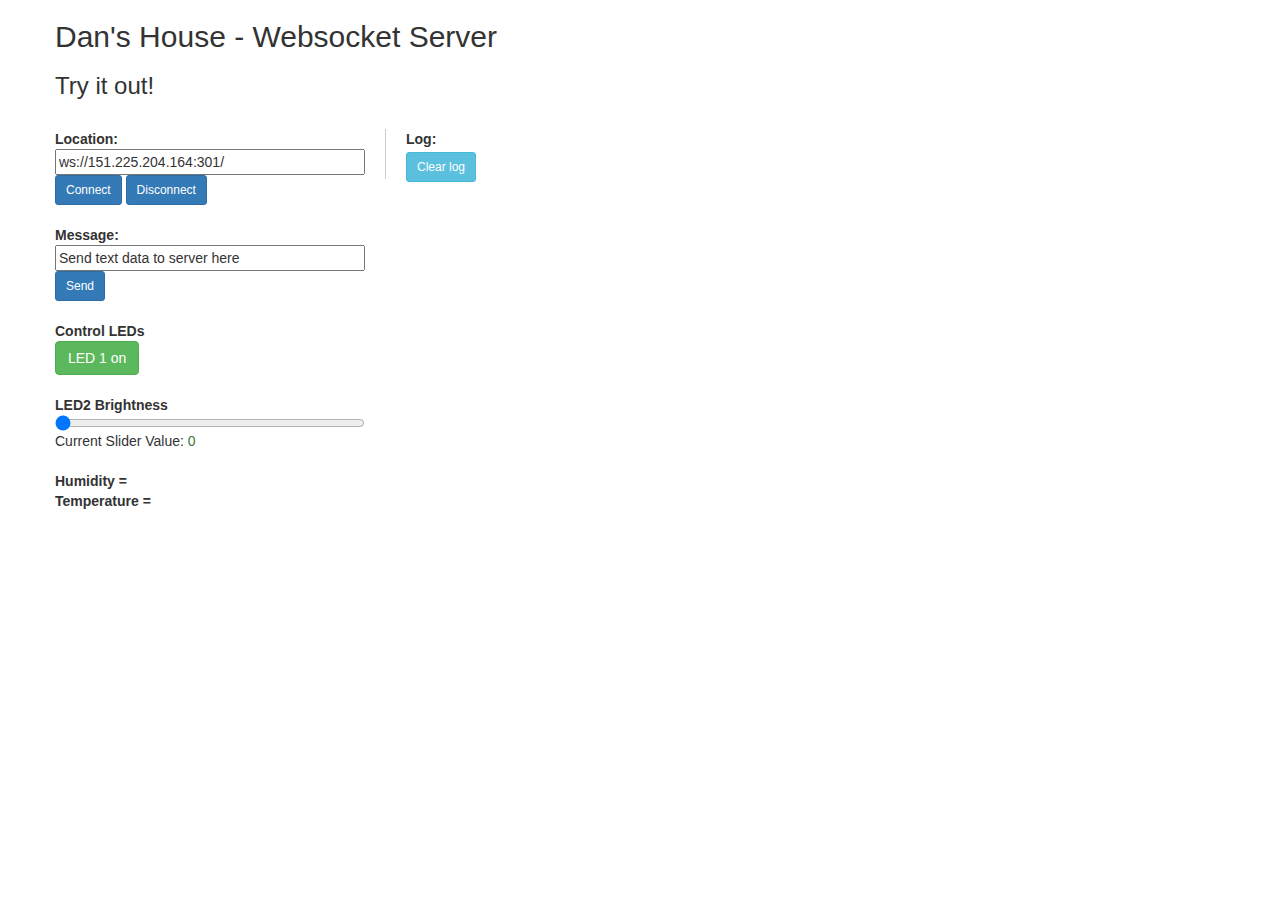
<file: Websockets/index.html>
<!DOCTYPE html>

<html lang="en">

<head>

    <!-- Meta, title -->
    <meta charset="utf-8">
    <meta name="viewport" content="width=device-width, initial-scale=1">
    <meta name="description" content="websocket.org - WebSocket technology, demos, articles, and products.">
    <meta name="keywords" content="HTML5, WebSocket, real-time, JMS, AMQP, XMPP, MQTT, framework, ESB, message broker, messaging, streaming, stock, KWIC">
    <title>Dan's House - Websockets</title>

    <!-- Google Fonts - these look nice! -->
    <link href='https://fonts.googleapis.com/css?family=Open+Sans:100,200,300,400,400italic,500,600,700,700,800,900italic&amp;subset=latin,greek-ext,cyrillic,latin-ext,greek,cyrillic-ext,vietnamese' rel='stylesheet' type='text/css' />
    <link href='https://fonts.googleapis.com/css?family=ABeeZee:100,200,300,400,400italic,500,600,700,700,800,900italic&amp;subset=latin,greek-ext,cyrillic,latin-ext,greek,cyrillic-ext,vietnamese' rel='stylesheet' type='text/css' />

    <!-- CSS - using bootstrap and also another one I found-->
    <link rel='stylesheet' href='https://maxcdn.bootstrapcdn.com/bootstrap/3.3.7/css/bootstrap.min.css' type='text/css' />
    <link rel='stylesheet' href='https://www.websocket.org/css/style.css' type='text/css' />

    <!-- Jquery if we want to use it-->
    <script type='text/javascript' src='https://code.jquery.com/jquery-3.2.1.min.js'></script>

</head>

<script>
    var wsUri;
    var consoleLog;
    var connectBut;
    var disconnectBut;
    var sendMessage;
    var sendBut;
    var clearLogBut;
    var getTempHumid;

    function echoHandlePageLoad() {

        wsUri = document.getElementById('wsUri');
        wsUri.value = 'ws://151.225.204.164:301/';

        document.getElementById('analog1').value = 0;

        consoleLog = document.getElementById('consoleLog');
        sendMessage = document.getElementById('sendMessage');

        // Connect if the user presses enter in the connect field.
        wsUri.onkeypress = function(e) {
            if (!e) {
                e = window.event;
            }
            var keyCode = e.keyCode || e.which;
            if (keyCode == '13') {
                doConnect();
                return false;
            }
        }

        // Send message if the user presses enter in the the sendMessage field.
        sendMessage.onkeypress = function(e) {
            if (!e) {
                e = window.event;
            }
            var keyCode = e.keyCode || e.which;
            if (keyCode == '13') {
                doSend();
                return false;
            }
        }
    }



    //connection function
    function doConnect() {
        var uri = wsUri.value;

        websocket = new WebSocket(uri);
        websocket.onopen = function(evt) {
            onOpen(evt)
        };
        websocket.onclose = function(evt) {
            onClose(evt)
        };
        websocket.onmessage = function(evt) {
            onMessage(evt)
        };
        websocket.onerror = function(evt) {
            onError(evt)
        };
    }


    //disconnection function
    function doDisconnect() {
        websocket.close();
    }

    //button 1
    function doButton1() {
        websocket.send("LED1");
        var span = document.createTextNode('SENT: ' + 'LED1 toggle');
        logElementToConsole(span);
    }

    function sendAnalog1() {
        var r = parseInt(document.getElementById('analog1').value).toString();
        document.getElementById('analog1val').innerHTML = r;
        console.log('Analog1: ' + r);
        websocket.send('A1#'+r);
    }

    //send text data
    function doSend() {
        var span = document.createTextNode('SENT: ' + sendMessage.value);
        logElementToConsole(span);
        websocket.send(sendMessage.value);
    }

    //websocket started
    function onOpen(evt) {
        var span = document.createTextNode('CONNECTED');
        logElementToConsole(span);
        wsUri.disabled = true;

        //get temp and humidity periodically - change update time here
        getTempHumid = setInterval(getTempHumidity, 3000);

    }

    //get temp and humidity periodically called regularly when
    function getTempHumidity(){
        websocket.send("getTH");
    }

    //websocket closed
    function onClose(evt) {
        var span = document.createTextNode('DISCONNECTED');
        logElementToConsole(span);
        wsUri.disabled = false;
    }

    //dump stuff in console
    function logElementToConsole(element) {
        var p = document.createElement('p');
        p.style.wordWrap = 'break-word';
        p.appendChild(element);
        consoleLog.appendChild(p);
        while (consoleLog.childNodes.length > 50) {
            consoleLog.removeChild(consoleLog.firstChild);
        }
        consoleLog.scrollTop = consoleLog.scrollHeight;
    }

    //message recieved
    function onMessage(evt) {

      var datain = String(evt.data);
      console.log(datain);

      //interprits data in LEDs (L11 is LED 1 in state on)
      if (datain.includes('L11')) {
        document.getElementById('led1').innerHTML = "LED 1 off";
        document.getElementById('led1').className = "btn btn-danger";
      }
      else if (datain.includes('L10')) {
        document.getElementById('led1').innerHTML = "LED 1 on";
        document.getElementById('led1').className = "btn btn-success";
      }

      //interprits data from sensors (H: is humidity and T: is temperature)
      else if (datain.includes('H:')) {
        document.getElementById('humidity').innerHTML = "Humidity = " + datain.substring(datain.indexOf(":") + 1) + "%";
      }
      else if (datain.includes('T:')) {
        document.getElementById('temperature').innerHTML = "Temperature = " +datain.substring(datain.indexOf(":") + 1) + "&deg";
      }

      //slider update
      else if (datain.includes('A1#')) {
        document.getElementById('analog1').value = datain.substring(datain.indexOf("#") + 1);
        document.getElementById('analog1val').innerHTML = datain.substring(datain.indexOf("#") + 1);
      }


        //send to console
        var span = document.createElement('span');
        span.style.wordWrap = 'break-word';
        span.style.color = 'blue';
        span.innerHTML = 'RECEIVED: ';

        var message = document.createTextNode(evt.data);
        span.appendChild(message);

        logElementToConsole(span);
    }

    //error recieved
    function onError(evt) {
        var span = document.createElement('span');
        span.style.wordWrap = 'break-word';
        span.style.color = 'red';
        span.innerHTML = '<strong>' + 'ERROR' + ':</strong> ';
        var text = document.createTextNode(evt.data);
        span.appendChild(evt.data);
        logElementToConsole(span);
    }

    //clear the log box
    function clearLog() {
        while (consoleLog.childNodes.length > 0) {
            consoleLog.removeChild(consoleLog.lastChild);
        }
    }

    //run echoHandlePageLoad when page loaded
    window.addEventListener('load', echoHandlePageLoad, false);
</script>


<!-- Main HTML here -->
<div class="container">
    <div class="row page-content article">
        <h2>Dan's House - Websocket Server</h2>
        <h3>Try it out!</h3>
        <br>
        <div id="echo">
            <!-- buttons and stuff -->
            <div id="echo-config" style="float: left;">
                <strong>Location:</strong><br>
                <input class="draw-border" id="wsUri" size="35">
                <br>

                <!-- Connect and disconnect buttons -->
                <button type="button" id="connect" class="btn btn btn-primary btn-sm" onclick="doConnect()">Connect</button>
                <button type="button" id="disconnect" class="btn btn btn-primary btn-sm" onclick="doDisconnect()">Disconnect</button>
                <br>
                <br>

                <!-- send text to sever - we probably wont want this but useful to see -->
                <strong>Message:</strong><br>
                <input class="draw-border" id="sendMessage" size="35" value="Send text data to server here">
                <br>
                <button type="button" id="send" class="btn btn btn-primary btn-sm" onclick="doSend()">Send</button>
                <br>
                <br>

                <!-- LED button -->
                <strong>Control LEDs</strong><br>
                <button type="button" id="led1" class="btn btn-success" onclick="doButton1()">LED 1 on</button>
                <br>
                <br>

                <!-- Sliders -->
                <strong>LED2 Brightness</strong>
                <input id= "analog1" type= "range" min= "0" max= "100" step= "5" value="0" onchange="sendAnalog1();">
                <span>Current Slider Value: <span id="analog1val" class="text-success">0</span></span>
                <br>
                <br>

                <!-- Temperature and Humidity data -->
                <strong id='humidity'>Humidity =</strong>
                <br>
                <strong id='temperature'>Temperature =</strong>
                <br>
                <br>


            </div>
            <!-- Console log -->
            <div id="echo-log" style="float: left; margin-left: 20px; padding-left: 20px; width: 350px; border-left: solid 1px #cccccc;">
                <strong>Log:</strong>
                <div id="consoleLog"></div>
                <button type="button" id="clearLogBut" class="btn btn-info btn-sm" onclick="clearLog()" style="position: relative; top: 3px;">Clear log</button>
            </div>
        </div>
    </div>
</div>

</html>
</file>
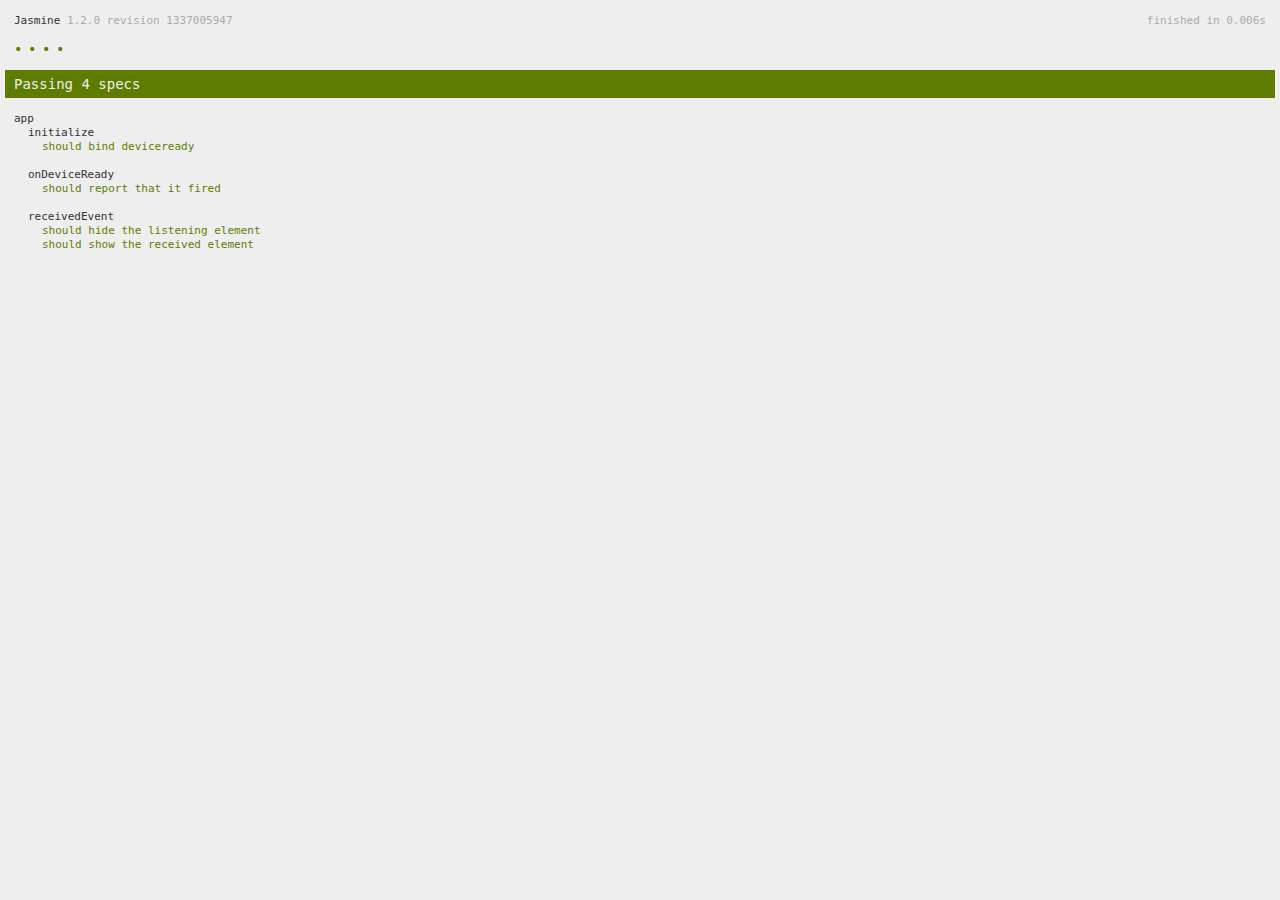
<file: RC final/spec.html>
<!DOCTYPE html>
<!--
    Licensed to the Apache Software Foundation (ASF) under one
    or more contributor license agreements.  See the NOTICE file
    distributed with this work for additional information
    regarding copyright ownership.  The ASF licenses this file
    to you under the Apache License, Version 2.0 (the
    "License"); you may not use this file except in compliance
    with the License.  You may obtain a copy of the License at

    http://www.apache.org/licenses/LICENSE-2.0

    Unless required by applicable law or agreed to in writing,
    software distributed under the License is distributed on an
    "AS IS" BASIS, WITHOUT WARRANTIES OR CONDITIONS OF ANY
     KIND, either express or implied.  See the License for the
    specific language governing permissions and limitations
    under the License.
-->
<html>
    <head>
        <title>Jasmine Spec Runner</title>

        <!-- jasmine source -->
        <link rel="shortcut icon" type="image/png" href="spec/lib/jasmine-1.2.0/jasmine_favicon.png">
        <link rel="stylesheet" type="text/css" href="spec/lib/jasmine-1.2.0/jasmine.css">
        <script type="text/javascript" src="spec/lib/jasmine-1.2.0/jasmine.js"></script>
        <script type="text/javascript" src="spec/lib/jasmine-1.2.0/jasmine-html.js"></script>

        <!-- include source files here... -->
        <script type="text/javascript" src="js/index.js"></script>

        <!-- include spec files here... -->
        <script type="text/javascript" src="spec/helper.js"></script>
        <script type="text/javascript" src="spec/index.js"></script>

        <script type="text/javascript">
            (function() {
                var jasmineEnv = jasmine.getEnv();
                jasmineEnv.updateInterval = 1000;

                var htmlReporter = new jasmine.HtmlReporter();

                jasmineEnv.addReporter(htmlReporter);

                jasmineEnv.specFilter = function(spec) {
                    return htmlReporter.specFilter(spec);
                };

                var currentWindowOnload = window.onload;

                window.onload = function() {
                    if (currentWindowOnload) {
                        currentWindowOnload();
                    }
                    execJasmine();
                };

                function execJasmine() {
                    jasmineEnv.execute();
                }
            })();
        </script>
    </head>
    <body>
        <div id="stage" style="display:none;"></div>
    </body>
</html>
</file>
<file: RC final/spec/lib/jasmine-1.2.0/jasmine.css>
body { background-color: #eeeeee; padding: 0; margin: 5px; overflow-y: scroll; }

#HTMLReporter { font-size: 11px; font-family: Monaco, "Lucida Console", monospace; line-height: 14px; color: #333333; }
#HTMLReporter a { text-decoration: none; }
#HTMLReporter a:hover { text-decoration: underline; }
#HTMLReporter p, #HTMLReporter h1, #HTMLReporter h2, #HTMLReporter h3, #HTMLReporter h4, #HTMLReporter h5, #HTMLReporter h6 { margin: 0; line-height: 14px; }
#HTMLReporter .banner, #HTMLReporter .symbolSummary, #HTMLReporter .summary, #HTMLReporter .resultMessage, #HTMLReporter .specDetail .description, #HTMLReporter .alert .bar, #HTMLReporter .stackTrace { padding-left: 9px; padding-right: 9px; }
#HTMLReporter #jasmine_content { position: fixed; right: 100%; }
#HTMLReporter .version { color: #aaaaaa; }
#HTMLReporter .banner { margin-top: 14px; }
#HTMLReporter .duration { color: #aaaaaa; float: right; }
#HTMLReporter .symbolSummary { overflow: hidden; *zoom: 1; margin: 14px 0; }
#HTMLReporter .symbolSummary li { display: block; float: left; height: 7px; width: 14px; margin-bottom: 7px; font-size: 16px; }
#HTMLReporter .symbolSummary li.passed { font-size: 14px; }
#HTMLReporter .symbolSummary li.passed:before { color: #5e7d00; content: "\02022"; }
#HTMLReporter .symbolSummary li.failed { line-height: 9px; }
#HTMLReporter .symbolSummary li.failed:before { color: #b03911; content: "x"; font-weight: bold; margin-left: -1px; }
#HTMLReporter .symbolSummary li.skipped { font-size: 14px; }
#HTMLReporter .symbolSummary li.skipped:before { color: #bababa; content: "\02022"; }
#HTMLReporter .symbolSummary li.pending { line-height: 11px; }
#HTMLReporter .symbolSummary li.pending:before { color: #aaaaaa; content: "-"; }
#HTMLReporter .bar { line-height: 28px; font-size: 14px; display: block; color: #eee; }
#HTMLReporter .runningAlert { background-color: #666666; }
#HTMLReporter .skippedAlert { background-color: #aaaaaa; }
#HTMLReporter .skippedAlert:first-child { background-color: #333333; }
#HTMLReporter .skippedAlert:hover { text-decoration: none; color: white; text-decoration: underline; }
#HTMLReporter .passingAlert { background-color: #a6b779; }
#HTMLReporter .passingAlert:first-child { background-color: #5e7d00; }
#HTMLReporter .failingAlert { background-color: #cf867e; }
#HTMLReporter .failingAlert:first-child { background-color: #b03911; }
#HTMLReporter .results { margin-top: 14px; }
#HTMLReporter #details { display: none; }
#HTMLReporter .resultsMenu, #HTMLReporter .resultsMenu a { background-color: #fff; color: #333333; }
#HTMLReporter.showDetails .summaryMenuItem { font-weight: normal; text-decoration: inherit; }
#HTMLReporter.showDetails .summaryMenuItem:hover { text-decoration: underline; }
#HTMLReporter.showDetails .detailsMenuItem { font-weight: bold; text-decoration: underline; }
#HTMLReporter.showDetails .summary { display: none; }
#HTMLReporter.showDetails #details { display: block; }
#HTMLReporter .summaryMenuItem { font-weight: bold; text-decoration: underline; }
#HTMLReporter .summary { margin-top: 14px; }
#HTMLReporter .summary .suite .suite, #HTMLReporter .summary .specSummary { margin-left: 14px; }
#HTMLReporter .summary .specSummary.passed a { color: #5e7d00; }
#HTMLReporter .summary .specSummary.failed a { color: #b03911; }
#HTMLReporter .description + .suite { margin-top: 0; }
#HTMLReporter .suite { margin-top: 14px; }
#HTMLReporter .suite a { color: #333333; }
#HTMLReporter #details .specDetail { margin-bottom: 28px; }
#HTMLReporter #details .specDetail .description { display: block; color: white; background-color: #b03911; }
#HTMLReporter .resultMessage { padding-top: 14px; color: #333333; }
#HTMLReporter .resultMessage span.result { display: block; }
#HTMLReporter .stackTrace { margin: 5px 0 0 0; max-height: 224px; overflow: auto; line-height: 18px; color: #666666; border: 1px solid #ddd; background: white; white-space: pre; }

#TrivialReporter { padding: 8px 13px; position: absolute; top: 0; bottom: 0; left: 0; right: 0; overflow-y: scroll; background-color: white; font-family: "Helvetica Neue Light", "Lucida Grande", "Calibri", "Arial", sans-serif; /*.resultMessage {*/ /*white-space: pre;*/ /*}*/ }
#TrivialReporter a:visited, #TrivialReporter a { color: #303; }
#TrivialReporter a:hover, #TrivialReporter a:active { color: blue; }
#TrivialReporter .run_spec { float: right; padding-right: 5px; font-size: .8em; text-decoration: none; }
#TrivialReporter .banner { color: #303; background-color: #fef; padding: 5px; }
#TrivialReporter .logo { float: left; font-size: 1.1em; padding-left: 5px; }
#TrivialReporter .logo .version { font-size: .6em; padding-left: 1em; }
#TrivialReporter .runner.running { background-color: yellow; }
#TrivialReporter .options { text-align: right; font-size: .8em; }
#TrivialReporter .suite { border: 1px outset gray; margin: 5px 0; padding-left: 1em; }
#TrivialReporter .suite .suite { margin: 5px; }
#TrivialReporter .suite.passed { background-color: #dfd; }
#TrivialReporter .suite.failed { background-color: #fdd; }
#TrivialReporter .spec { margin: 5px; padding-left: 1em; clear: both; }
#TrivialReporter .spec.failed, #TrivialReporter .spec.passed, #TrivialReporter .spec.skipped { padding-bottom: 5px; border: 1px solid gray; }
#TrivialReporter .spec.failed { background-color: #fbb; border-color: red; }
#TrivialReporter .spec.passed { background-color: #bfb; border-color: green; }
#TrivialReporter .spec.skipped { background-color: #bbb; }
#TrivialReporter .messages { border-left: 1px dashed gray; padding-left: 1em; padding-right: 1em; }
#TrivialReporter .passed { background-color: #cfc; display: none; }
#TrivialReporter .failed { background-color: #fbb; }
#TrivialReporter .skipped { color: #777; background-color: #eee; display: none; }
#TrivialReporter .resultMessage span.result { display: block; line-height: 2em; color: black; }
#TrivialReporter .resultMessage .mismatch { color: black; }
#TrivialReporter .stackTrace { white-space: pre; font-size: .8em; margin-left: 10px; max-height: 5em; overflow: auto; border: 1px inset red; padding: 1em; background: #eef; }
#TrivialReporter .finished-at { padding-left: 1em; font-size: .6em; }
#TrivialReporter.show-passed .passed, #TrivialReporter.show-skipped .skipped { display: block; }
#TrivialReporter #jasmine_content { position: fixed; right: 100%; }
#TrivialReporter .runner { border: 1px solid gray; display: block; margin: 5px 0; padding: 2px 0 2px 10px; }
</file>
